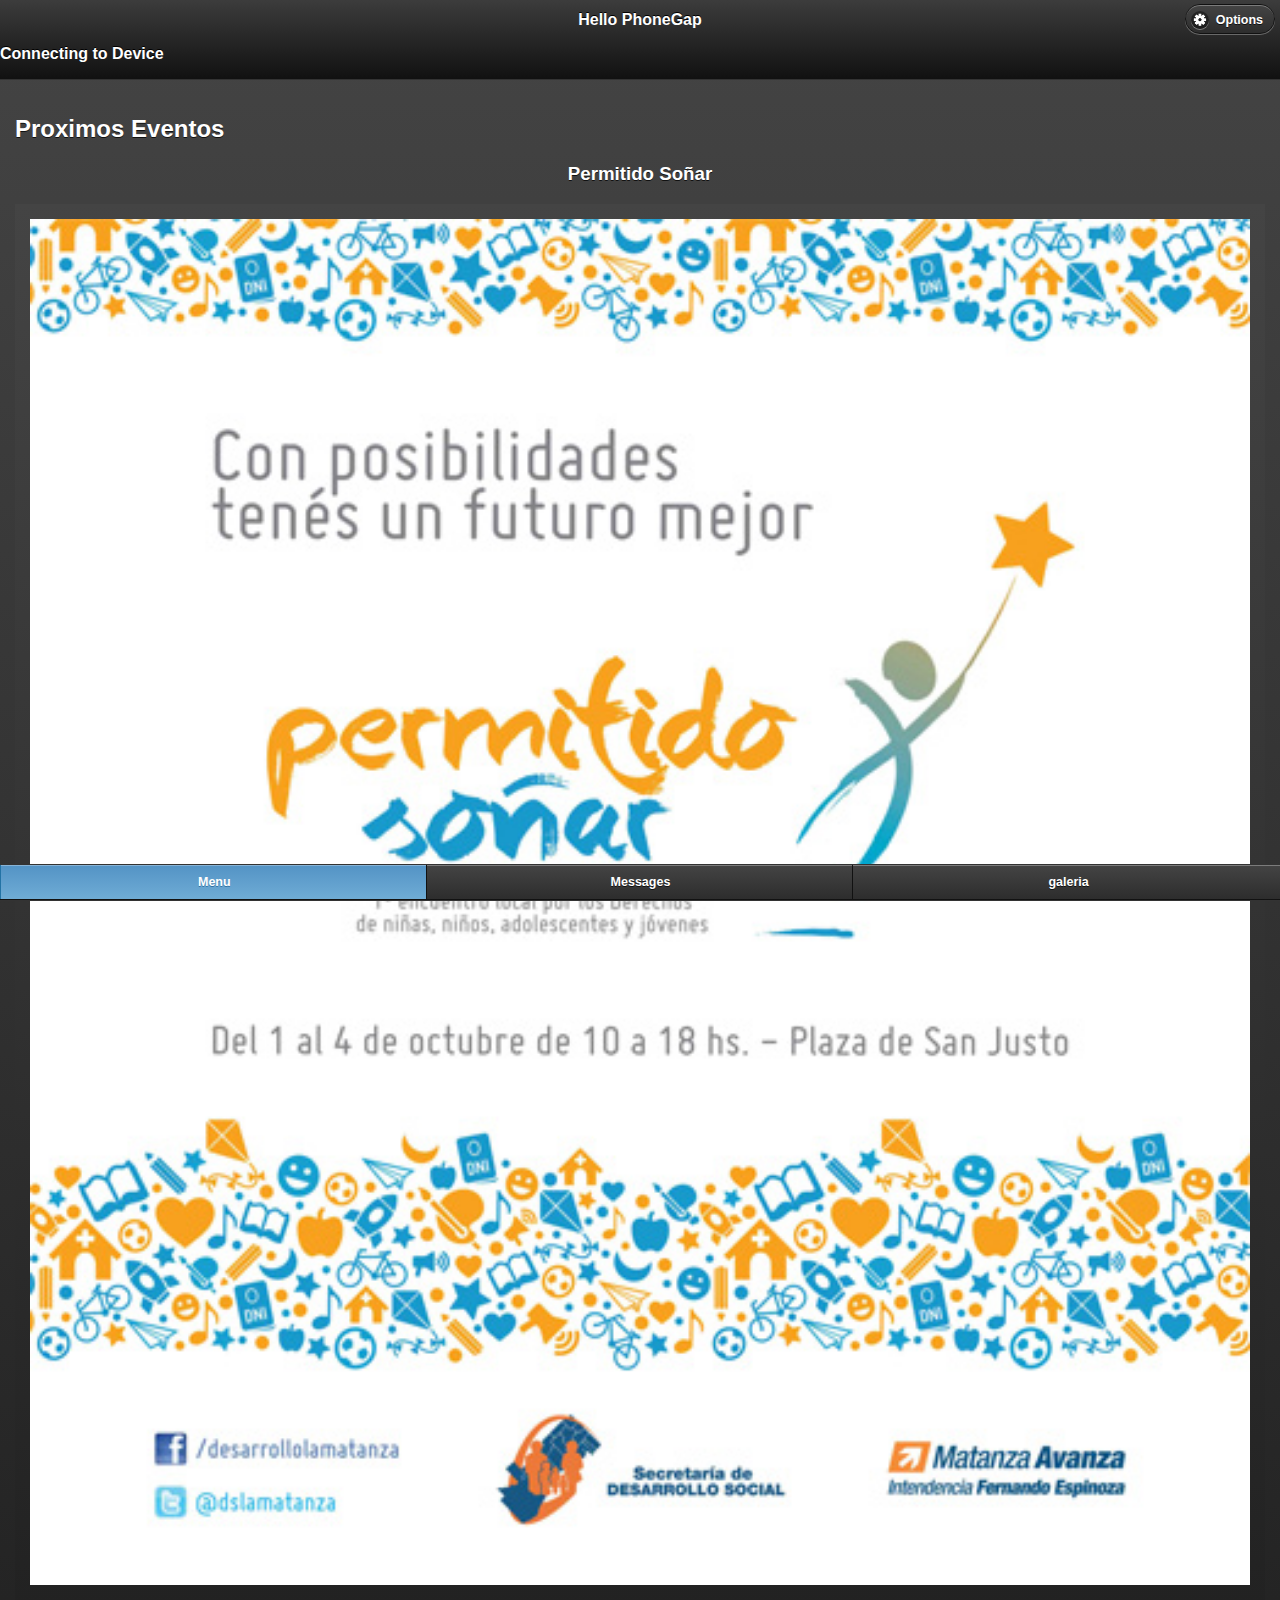
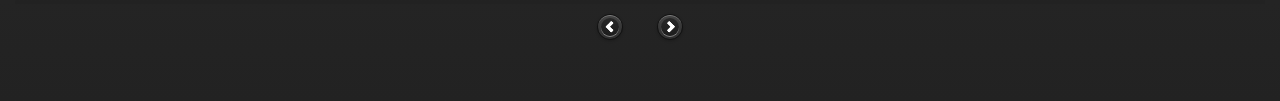
<file: www/index.html>
<!DOCTYPE html>
<html>
<head>
    <meta charset="utf-8">

    <meta name="viewport" content="width=device-width, initial-scale=1">
    <link rel="stylesheet"  href="css/jquery.mobile-1.3.2.css">
    <link rel="stylesheet"  href="css/slider.css">
    <script src="js/jquery-1.9.1.js"></script>
    <script src="js/jquery.mobile-1.3.2.js"></script>
	<script src="js/slider.js"></script>
    <title>PhoneGap</title>
   <!-- <script type="text/javascript" charset="utf-8" src="js/cordova.js"></script>
    <script type="text/javascript" charset="utf-8" src="js/index.js"></script>
    <script type="text/javascript" src="js/backgroundService.js"></script>
	<script type="text/javascript" src="js/myService.js"></script>
	<script type="text/javascript" src="js/Pushnotif.js"></script>
    <script type="text/javascript" src="js/PushNotification.js"></script>
    <script type="text/javascript" src="js/Initialize.js"></script>
    -->
    <script>


</script>	
 </head>
 <body>
 	<div id="main" data-role="page" data-theme="a" >
        <div data-role="header" data-position="fixed">
            <h1>Hello PhoneGap</h1>
            <a href="options.html" data-icon="gear" class="ui-btn-right" data-transition="flip" data-direction="reverse">Options</a>
            <div id="deviceready" class="blink">
                    <p class="event listening">Connecting to Device</p>
                  <!--  <p class="event received">Device is Ready</p>-->
            </div>
        </div>
       <div data-role="content">
   
  	<h2>Proximos Eventos</h2>
 <!--<div id="proximosEventos" data-role="controlgroup"data-type="horizontal">-->
<div class="gallerycontent" style="display: none">
    <a  href="#imgshow"  class="first">
      <img src="images/perSon.jpg" alt="Permitido Soñar"  name="perSon"/>
    </a>
     <a  href="#imgshow"  >
      <img src="images/1.jpg" alt="Within Temptation - The Unforgiving"  name="perSon"/>
    </a>
    <a href="#imgshow"  >
      <img src="images/2.jpg" alt="Nightwish - Imaginarium" name="perSon"/>
    </a>
    <a href="#imgshow"   class="last">
      <img src="images/3.jpg" alt="Epica - Design Your Universe" name="perSon"/>
    </a>
    <script>
   
		</script>
    </div>
    
    <div id="imgshow"  data-theme="a">

	<div id="Sliderheader" data-theme="a">
		<div id="dialoghead"></div>
	</div><!-- /header -->
	
	<div data-role="content" data-theme="a">
		<center><div id="dialogcontent"></div></center>
	</div>
	
	<div id="Sliderfooter">
<center><a href="#" id="prevbtn" data-role="button" data-iconpos="notext" data-icon="arrow-l" data-inline="true">Previous</a>
				<a href="#" id="nextbtn" data-role="button" data-iconpos="notext" data-icon="arrow-r" data-inline="true">Next</a>
	</center>
	</div>
</div>
    
<!--</div>-->
</div>
<div data-role="footer"data-position="fixed">
            <div data-role="navbar"  class="ui-state-persist">
                <ul>
                <li><a href="#main" data-role="button" data-transition="fade" class="ui-btn-active ui-state-persist">Menu</a></li>
                <li><a href="news.html" data-role="button" data-transition="pop" >Messages</a></li>
                <li><a href="tabs/opcion.html" data-role="button" >galeria</a></li>	
                </ul>
            </div>	
        </div>
        </div>
<div id="messages" data-role="page" data-theme="a">
        <div data-role="header">
            <h1>Hello PhoneGap</h1>
            <h2>Messages</h2>           
        </div>
        <div data-role="content">
            <table id="msgtable">
            <tr>
            <th>MsgObject</th>
            <th>URL</th>		
            </tr>
            </table>
        </div>
        <div data-role="footer" data-position="fixed">
            <div data-role="navbar"  class="ui-state-persist">
                <ul>
                    <li><a href="#main" data-role="button" >Menu</a></li>
                    <li><a href="news.html" data-role="button" >Messages</a></li>
                    <li><a href="tabs/opcion.html" data-role="button" >galeria</a></li>	
                </ul>
            </div>	
        </div>
</div>

</body>

</html>
</file>
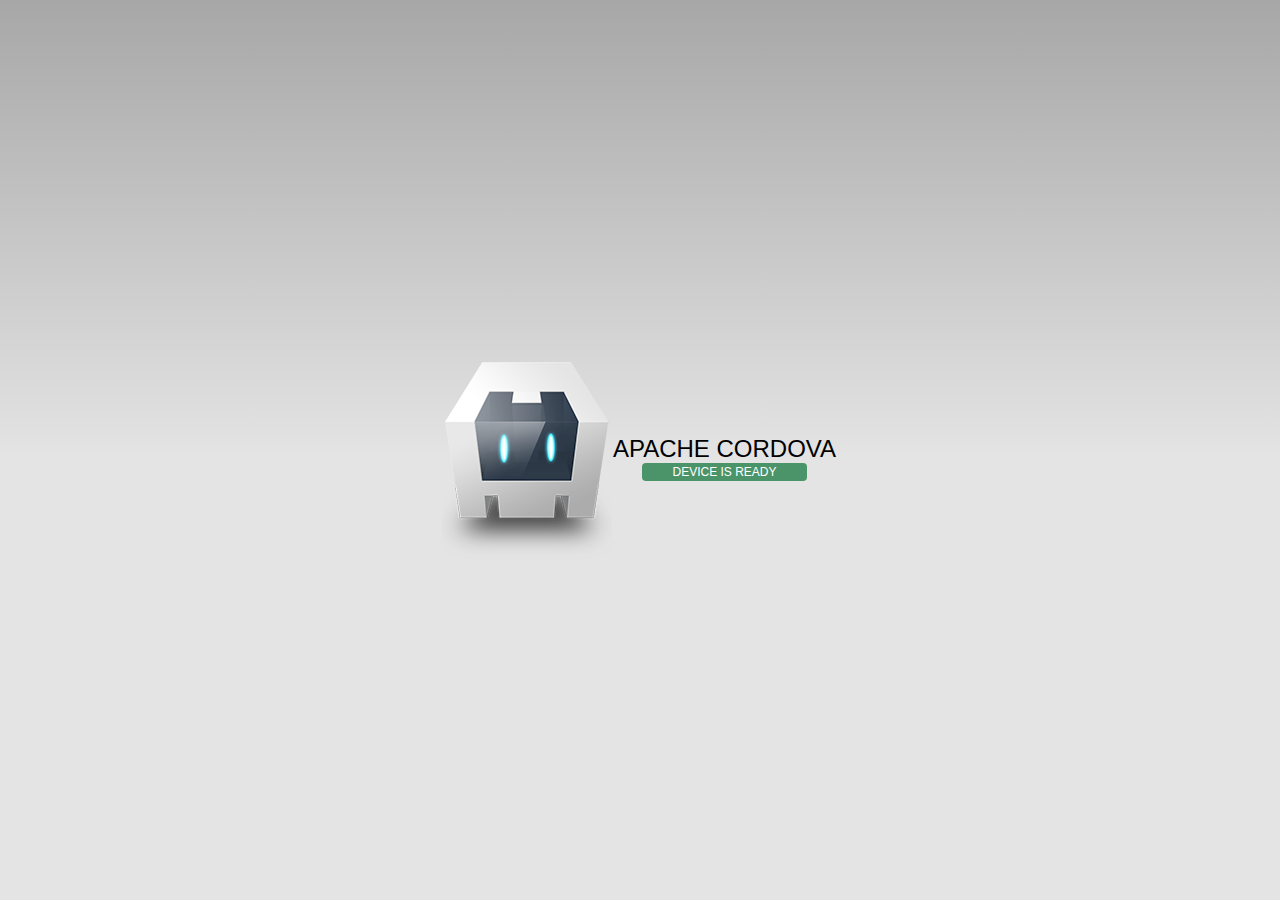
<file: platforms/android/assets/www/index.html>
<!DOCTYPE html>
<!--
    Licensed to the Apache Software Foundation (ASF) under one
    or more contributor license agreements.  See the NOTICE file
    distributed with this work for additional information
    regarding copyright ownership.  The ASF licenses this file
    to you under the Apache License, Version 2.0 (the
    "License"); you may not use this file except in compliance
    with the License.  You may obtain a copy of the License at

    http://www.apache.org/licenses/LICENSE-2.0

    Unless required by applicable law or agreed to in writing,
    software distributed under the License is distributed on an
    "AS IS" BASIS, WITHOUT WARRANTIES OR CONDITIONS OF ANY
     KIND, either express or implied.  See the License for the
    specific language governing permissions and limitations
    under the License.
-->
<html>
    <head>
        <meta charset="utf-8" />
        <meta name="format-detection" content="telephone=no" />
        <meta name="viewport" content="user-scalable=no, initial-scale=1, maximum-scale=1, minimum-scale=1, width=device-width, height=device-height, target-densitydpi=device-dpi" />
        <link rel="stylesheet" type="text/css" href="css/index.css" />
        <title>Hello World</title>
    </head>
    <body>
        <div class="app">
            <h1>Apache Cordova</h1>
            <div id="deviceready" class="blink">
                <p class="event listening">Connecting to Device</p>
                <p class="event received">Device is Ready</p>
            </div>
        </div>
        <script type="text/javascript" src="cordova.js"></script>
        <script type="text/javascript" src="js/index.js"></script>
        <script type="text/javascript">
            app.initialize();
        </script>
    </body>
</html>
</file>
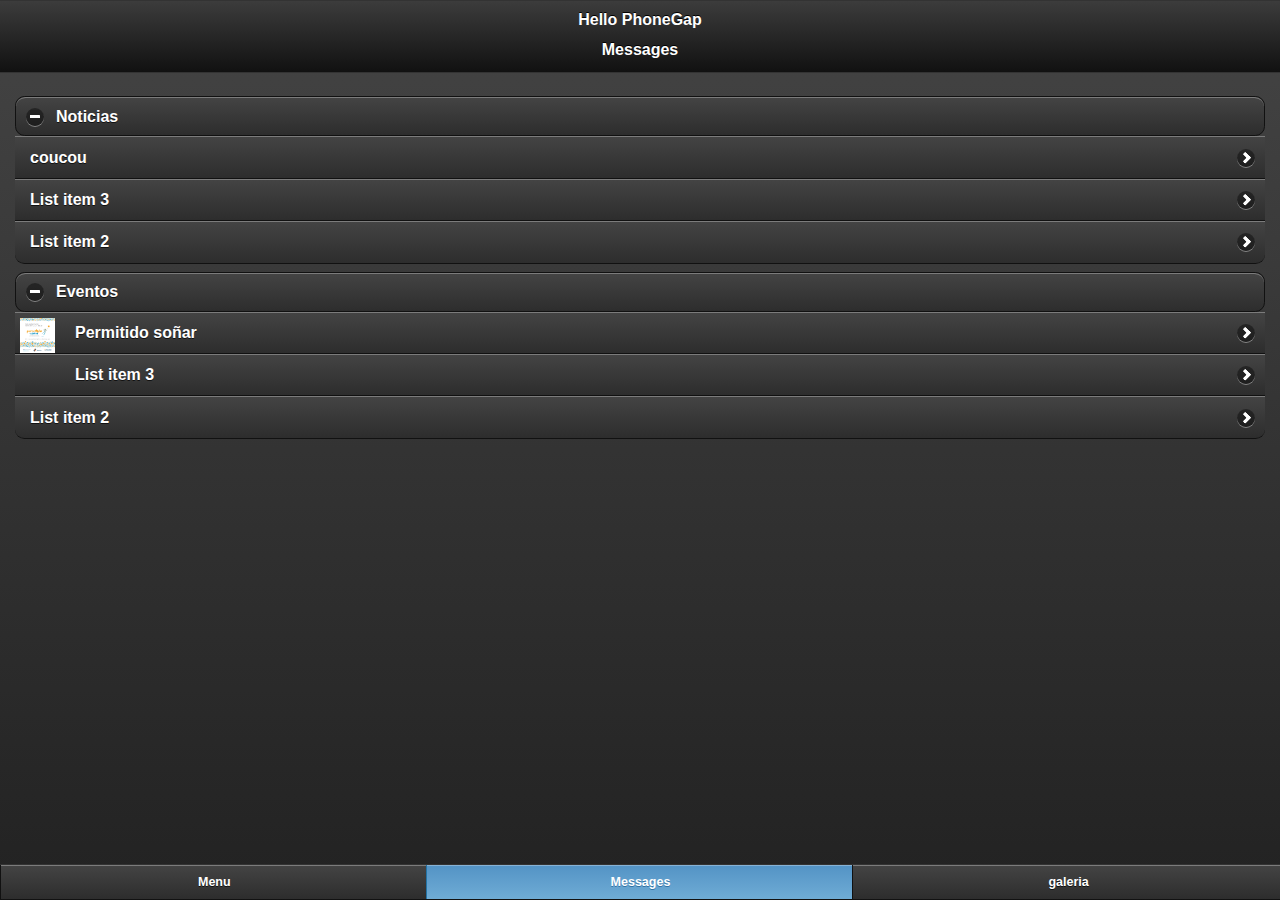
<file: www/news.html>
<!DOCTYPE html>
<html>
<head>
    <meta charset="utf-8">

    <meta name="viewport" content="width=device-width, initial-scale=1">
    <link rel="stylesheet"  href="css/jquery.mobile.theme-1.3.2.css">
 <link rel="stylesheet"  href="css/jquery.mobile-1.3.2.css">
 <link rel="stylesheet"  href="css/jquery.mobile.structure-1.3.2.css">
 <link rel="stylesheet"  href="css/template.css">
    <script src="js/jquery-1.9.1.js"></script>
    <script src="js/jquery.mobile-1.3.2.js"></script>

    <title>PhoneGap</title>
   <!-- <script type="text/javascript" charset="utf-8" src="js/cordova.js"></script>
    <script type="text/javascript" charset="utf-8" src="js/index.js"></script>
    <script type="text/javascript" src="js/backgroundService.js"></script>
	<script type="text/javascript" src="js/myService.js"></script>
	<script type="text/javascript" src="js/Pushnotif.js"></script>
    <script type="text/javascript" src="js/PushNotification.js"></script>
    <script type="text/javascript" src="js/Initialize.js"></script>
    -->
 </head>
 <body>
	<div id="main" data-role="page" data-theme="a">
        <div data-role="header">
            <h1>Hello PhoneGap</h1>
            <h2>Messages</h2>           
        </div>
        <div data-role="content">
        	
        	<div id="Noticias" data-role="collapsible" data-collapsed="false">
		    <h4>Noticias</h4>
			<ul  id="listNoticias"data-role="listview">
			<li><a href="News/title1.html" >coucou</a></li>
			<li><a href="News/title1.html" > List item 3 </a></li>
			<li><a href="News/title1.html" > List item 2 </a></li>
			</ul>
			</div>
		<div id="Eventos" data-role="collapsible" data-collapsed="false">
		    <h4>Eventos</h4>
			<ul  id="listEventos"data-role="listview">
			<li><img class="thumb" src="images/perSon.jpg" data-inline="true"/><a href="Eventos/perSon.html" >Permitido soñar</a></li>
			<li><a href="News/title1.html" > List item 3 </a></li>
			<li><a href="News/title1.html" > List item 2 </a></li>
			</ul>
		</div>
			
</div> 	
                <div data-role="footer" data-position="fixed">
            <div data-role="navbar"  >
                <ul>
                    <li><a href="index.html" data-role="button"  >Menu</a></li>
                    <li><a href="news.html" data-role="button" class="ui-btn-active ui-state-persist">Messages</a></li>
                    <li><a href="tabs/opcion.html" data-role="button" >galeria</a></li>	
                </ul>
            </div>	
        </div>
</div>

</body>

</html>
</file>
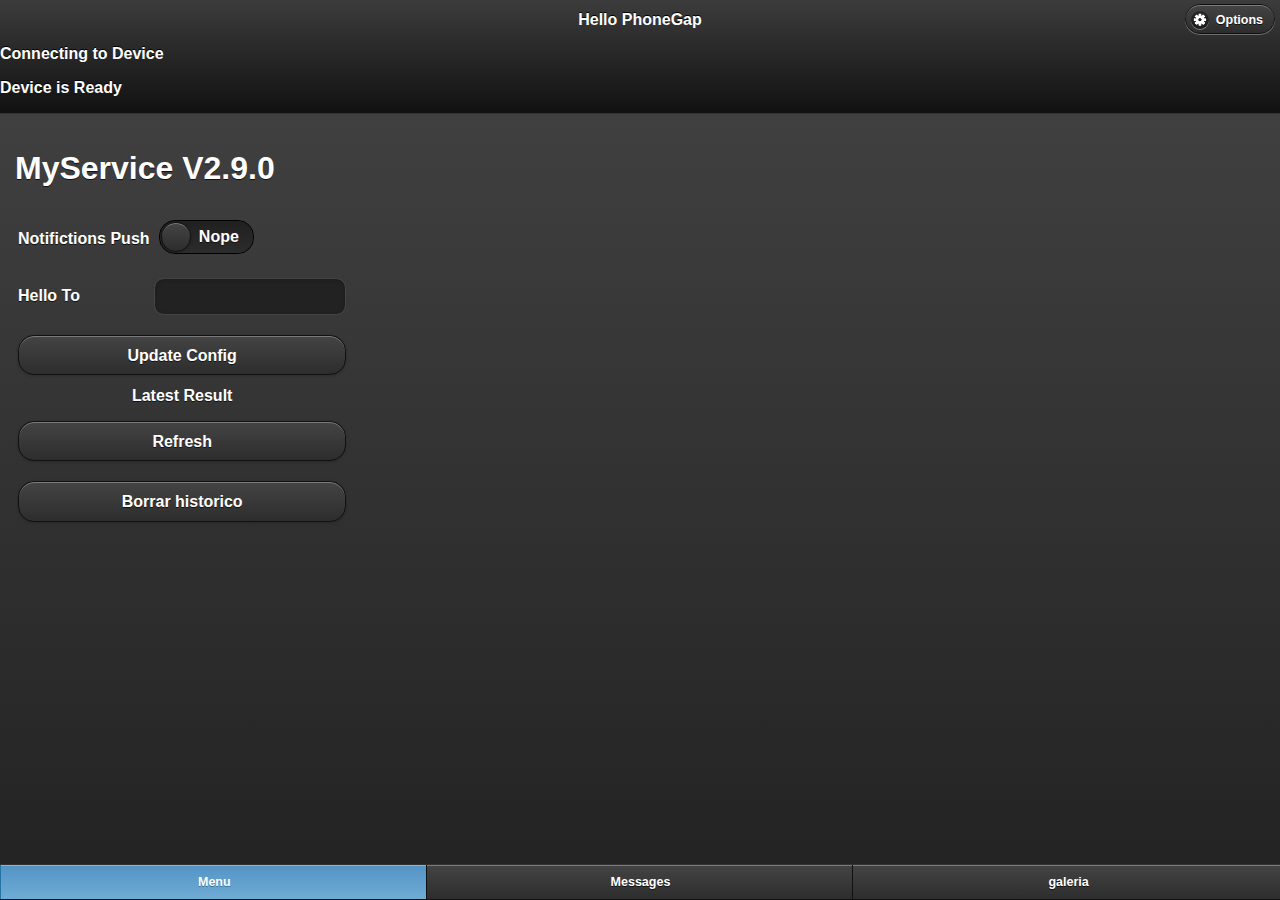
<file: www/options.html>
<!DOCTYPE html>
<html>
<head>
    <meta charset="utf-8">

    <meta name="viewport" content="width=device-width, initial-scale=1">
    <link rel="stylesheet"  href="css/jquery.mobile-1.3.2.css">
    <script src="js/jquery-1.9.1.js"></script>
    <script src="js/jquery.mobile-1.3.2.js"></script>

    <title>PhoneGap</title>
   <!-- <script type="text/javascript" charset="utf-8" src="js/cordova.js"></script>
    <script type="text/javascript" charset="utf-8" src="js/index.js"></script>
    <script type="text/javascript" src="js/backgroundService.js"></script>
	<script type="text/javascript" src="js/myService.js"></script>
	<script type="text/javascript" src="js/Pushnotif.js"></script>
    <script type="text/javascript" src="js/PushNotification.js"></script>
    <script type="text/javascript" src="js/Initialize.js"></script>
    -->
 </head>
 <body>
 	<div id="main" data-role="page" data-theme="a"  data-add-back-btn="true" data-back-btn-text="Back"  data-direction="reverse">
        <div data-role="header" data-position="fixed">
            <h1>Hello PhoneGap</h1>
            <a href="option.html" data-icon="gear" class="ui-btn-right">Options</a>
            <div id="deviceready" class="blink">
                    <p class="event listening">Connecting to Device</p>
                    <p class="event received">Device is Ready</p>
            </div>
        </div>
       <div data-role="content">
  <!--<script type="text/javascript">
    
           PushConf.initialize();
                app.initialize();
              
   
       </script>
-->
        <h1>MyService V2.9.0</h1>
    
            <table>
                <tr>
                    <th>Notifictions Push</th>
                    <td><div id="serviceStatus"></div></td>
                    <td><select id="toggleService" data-role="slider" value="toggle">
                    	<option value="nope">Nope</option>
						<option value="yep">Yep</option>
                    	</select>
                    </td>
                </tr>
                
                <tr>
                    <th align="left">Hello To</th>
                    <td colspan=2 align="center"><input id="helloToTxt" type="Text"/></td>
                </tr>
                <tr>
                    <td colspan=3 align="center"><input id="updateBtn" type="button" value="Update Config"/></td>
                </tr>
    
                <tr>
                    <th colspan=3 align="center">Latest Result</th>
                </tr>
    
                <tr>
                    <td colspan=3 align="center"><div id="resultMessage"></div></td>
                </tr>
    
                <tr>
                    <td colspan=3 align="center"><input id="refreshBtn" type="button" value="Refresh"/></td>
                </tr>
    			<tr>
                    <td colspan=3 align="center"><input id="cleanCacheBtn" type="button" value="Borrar historico"/></td>
                </tr>
            </table>
 
        </div>
		<div data-role="footer"data-position="fixed">
            <div data-role="navbar"  class="ui-state-persist">
                <ul>
                <li><a href="index.html" data-role="button" data-transition="flip" data-direction="reverse" class="ui-btn-active ui-state-persist">Menu</a></li>
                <li><a href="news.html" data-role="button" data-transition="pop" >Messages</a></li>
                <li><a href="tabs/opcion.html" data-role="button" >galeria</a></li>	
                </ul>
            </div>	
        </div>
</div>

</body>

</html>
</file>
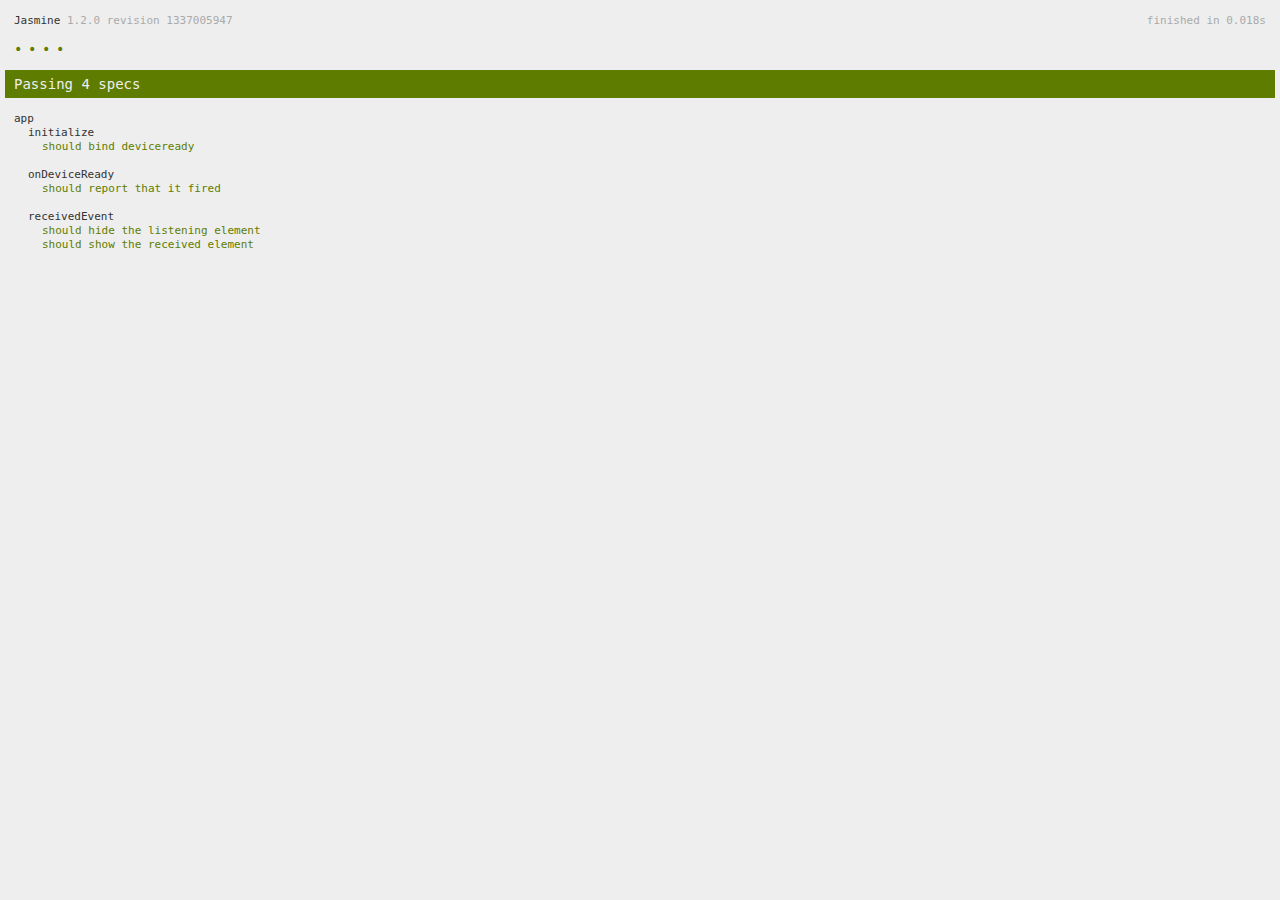
<file: www/spec.html>
<!DOCTYPE html>
<!--
    Licensed to the Apache Software Foundation (ASF) under one
    or more contributor license agreements.  See the NOTICE file
    distributed with this work for additional information
    regarding copyright ownership.  The ASF licenses this file
    to you under the Apache License, Version 2.0 (the
    "License"); you may not use this file except in compliance
    with the License.  You may obtain a copy of the License at

    http://www.apache.org/licenses/LICENSE-2.0

    Unless required by applicable law or agreed to in writing,
    software distributed under the License is distributed on an
    "AS IS" BASIS, WITHOUT WARRANTIES OR CONDITIONS OF ANY
     KIND, either express or implied.  See the License for the
    specific language governing permissions and limitations
    under the License.
-->
<html>
    <head>
        <title>Jasmine Spec Runner</title>

        <!-- jasmine source -->
        <link rel="shortcut icon" type="image/png" href="spec/lib/jasmine-1.2.0/jasmine_favicon.png">
        <link rel="stylesheet" type="text/css" href="spec/lib/jasmine-1.2.0/jasmine.css">
        <script type="text/javascript" src="spec/lib/jasmine-1.2.0/jasmine.js"></script>
        <script type="text/javascript" src="spec/lib/jasmine-1.2.0/jasmine-html.js"></script>

        <!-- include source files here... -->
        <script type="text/javascript" src="js/index.js"></script>

        <!-- include spec files here... -->
        <script type="text/javascript" src="spec/helper.js"></script>
        <script type="text/javascript" src="spec/index.js"></script>

        <script type="text/javascript">
            (function() {
                var jasmineEnv = jasmine.getEnv();
                jasmineEnv.updateInterval = 1000;

                var htmlReporter = new jasmine.HtmlReporter();

                jasmineEnv.addReporter(htmlReporter);

                jasmineEnv.specFilter = function(spec) {
                    return htmlReporter.specFilter(spec);
                };

                var currentWindowOnload = window.onload;

                window.onload = function() {
                    if (currentWindowOnload) {
                        currentWindowOnload();
                    }
                    execJasmine();
                };

                function execJasmine() {
                    jasmineEnv.execute();
                }
            })();
        </script>
    </head>
    <body>
        <div id="stage" style="display:none;"></div>
    </body>
</html>
</file>
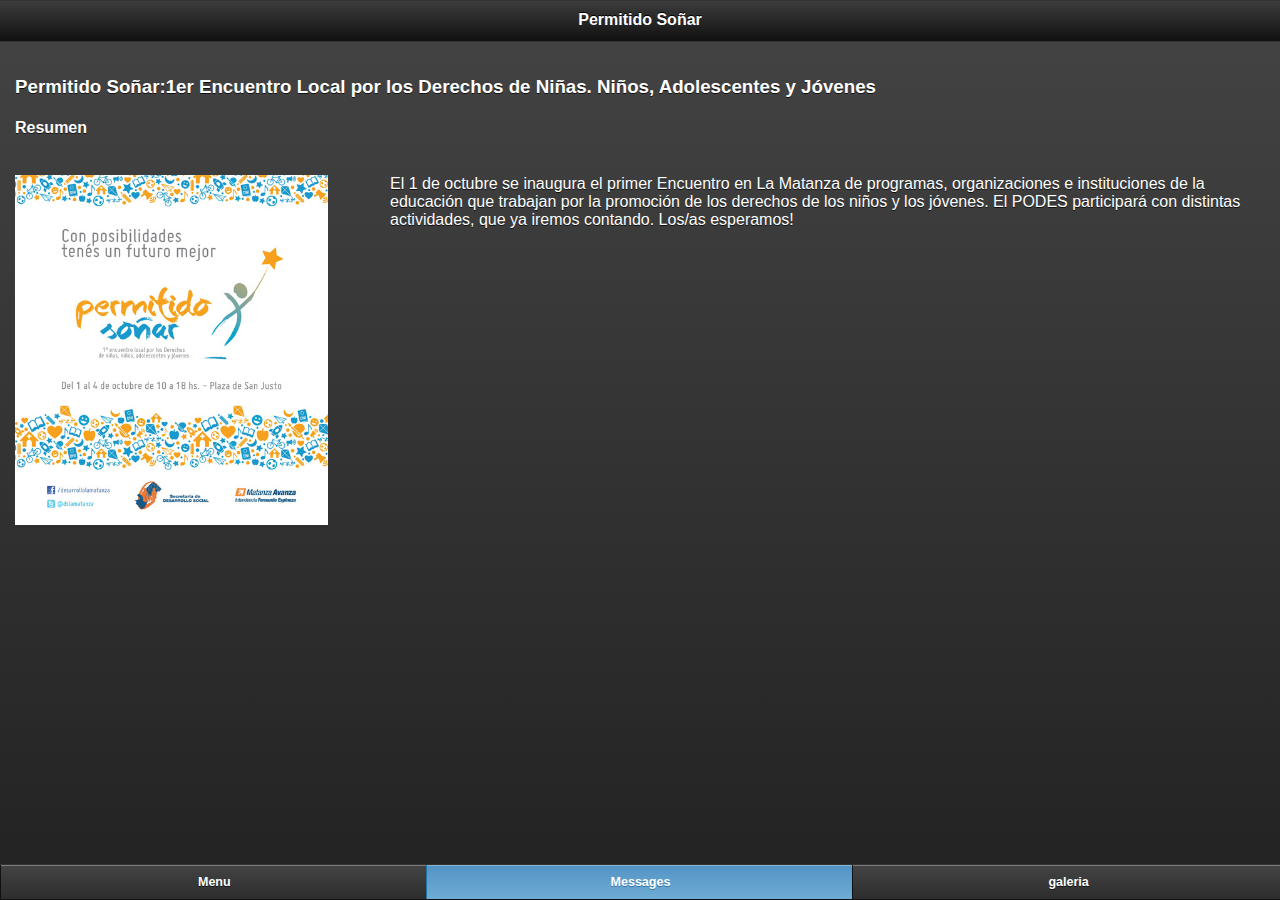
<file: www/Eventos/perSon.html>
<!DOCTYPE html>
<html>
<head>
    <meta charset="utf-8">

    <meta name="viewport" content="width=device-width, initial-scale=1">
    <link rel="stylesheet"  href="../css/jquery.mobile.theme-1.3.2.css">
 <link rel="stylesheet"  href="../css/jquery.mobile-1.3.2.css">
 <link rel="stylesheet"  href="../css/jquery.mobile.structure-1.3.2.css">
  <link rel="stylesheet"  href="../css/template.css">
    <script src="../js/jquery-1.9.1.js"></script>
    <script src="../js/jquery.mobile-1.3.2.js"></script>

    <title>Permitido Soñar</title>
   <!-- <script type="text/javascript" charset="utf-8" src="js/cordova.js"></script>
    <script type="text/javascript" charset="utf-8" src="js/index.js"></script>
    <script type="text/javascript" src="js/backgroundService.js"></script>
	<script type="text/javascript" src="js/myService.js"></script>
	<script type="text/javascript" src="js/Pushnotif.js"></script>
    <script type="text/javascript" src="js/PushNotification.js"></script>
    <script type="text/javascript" src="js/Initialize.js"></script>
    -->
 </head>
 <body>
	<div id="main" data-role="page" data-theme="a" data-add-back-btn="true" data-back-btn-text="Back">
         <div data-role="header" >
        	    
            <h1>Permitido Soñar</h1>
           	</div>
       	 	
         <div data-role="content">
        	
       	 	<div id="News1" class="NewsFile">
		    <h3>Permitido Soñar:1er Encuentro Local por los Derechos de Niñas. Niños, Adolescentes y Jóvenes</h3>      
		    <h4>Resumen</h4>
		  	<p id="ptmpl">
			<img src="../images/perSon.jpg" id="imgtempl"/>

El 1 de octubre se inaugura el primer Encuentro en La Matanza de programas, organizaciones e instituciones de la educación que trabajan por la promoción de los derechos de los niños y los jóvenes.
El PODES participará con distintas actividades, que ya iremos contando.  Los/as esperamos!
</p>			
</div> 	
</div>
           <div data-role="footer" data-position="fixed">
            <div data-role="navbar"  >
                <ul>
                    <li><a href="../index.html" data-role="button">Menu</a></li>
                    <li><a href="../news.html" data-role="button" class="ui-btn-active ui-state-persist">Messages</a></li>
                    <li><a href="tabs/opcion.html" data-role="button" >galeria</a></li>	
                </ul>
            </div>	
        </div>
</div>

</body>

</html>
</file>
<file: www/css/slider.css>
#pagecontent {
    text-align:center;
}
 
.gallerycontent a img {
    height:80px;
    width:80px;
    padding:3px;
    background-color:#222;
}
#imgshow{
	height:40%;
	width:auto;
} 
#prevbtn, #nextbtn {
    margin:10px 15px;
}
</file>
<file: www/css/template.css>
#imgtempl {
	height:25%;
	width:25%;
	float:left;
	margin-right:5%;
}
#ptmpl{
	float:right;
}
.thumb{
	margin:5px	5px	5px	5px;
	height:35px;
	width:35px;
	float:left;
}
</file>
<file: www/spec/lib/jasmine-1.2.0/jasmine.css>
body { background-color: #eeeeee; padding: 0; margin: 5px; overflow-y: scroll; }

#HTMLReporter { font-size: 11px; font-family: Monaco, "Lucida Console", monospace; line-height: 14px; color: #333333; }
#HTMLReporter a { text-decoration: none; }
#HTMLReporter a:hover { text-decoration: underline; }
#HTMLReporter p, #HTMLReporter h1, #HTMLReporter h2, #HTMLReporter h3, #HTMLReporter h4, #HTMLReporter h5, #HTMLReporter h6 { margin: 0; line-height: 14px; }
#HTMLReporter .banner, #HTMLReporter .symbolSummary, #HTMLReporter .summary, #HTMLReporter .resultMessage, #HTMLReporter .specDetail .description, #HTMLReporter .alert .bar, #HTMLReporter .stackTrace { padding-left: 9px; padding-right: 9px; }
#HTMLReporter #jasmine_content { position: fixed; right: 100%; }
#HTMLReporter .version { color: #aaaaaa; }
#HTMLReporter .banner { margin-top: 14px; }
#HTMLReporter .duration { color: #aaaaaa; float: right; }
#HTMLReporter .symbolSummary { overflow: hidden; *zoom: 1; margin: 14px 0; }
#HTMLReporter .symbolSummary li { display: block; float: left; height: 7px; width: 14px; margin-bottom: 7px; font-size: 16px; }
#HTMLReporter .symbolSummary li.passed { font-size: 14px; }
#HTMLReporter .symbolSummary li.passed:before { color: #5e7d00; content: "\02022"; }
#HTMLReporter .symbolSummary li.failed { line-height: 9px; }
#HTMLReporter .symbolSummary li.failed:before { color: #b03911; content: "x"; font-weight: bold; margin-left: -1px; }
#HTMLReporter .symbolSummary li.skipped { font-size: 14px; }
#HTMLReporter .symbolSummary li.skipped:before { color: #bababa; content: "\02022"; }
#HTMLReporter .symbolSummary li.pending { line-height: 11px; }
#HTMLReporter .symbolSummary li.pending:before { color: #aaaaaa; content: "-"; }
#HTMLReporter .bar { line-height: 28px; font-size: 14px; display: block; color: #eee; }
#HTMLReporter .runningAlert { background-color: #666666; }
#HTMLReporter .skippedAlert { background-color: #aaaaaa; }
#HTMLReporter .skippedAlert:first-child { background-color: #333333; }
#HTMLReporter .skippedAlert:hover { text-decoration: none; color: white; text-decoration: underline; }
#HTMLReporter .passingAlert { background-color: #a6b779; }
#HTMLReporter .passingAlert:first-child { background-color: #5e7d00; }
#HTMLReporter .failingAlert { background-color: #cf867e; }
#HTMLReporter .failingAlert:first-child { background-color: #b03911; }
#HTMLReporter .results { margin-top: 14px; }
#HTMLReporter #details { display: none; }
#HTMLReporter .resultsMenu, #HTMLReporter .resultsMenu a { background-color: #fff; color: #333333; }
#HTMLReporter.showDetails .summaryMenuItem { font-weight: normal; text-decoration: inherit; }
#HTMLReporter.showDetails .summaryMenuItem:hover { text-decoration: underline; }
#HTMLReporter.showDetails .detailsMenuItem { font-weight: bold; text-decoration: underline; }
#HTMLReporter.showDetails .summary { display: none; }
#HTMLReporter.showDetails #details { display: block; }
#HTMLReporter .summaryMenuItem { font-weight: bold; text-decoration: underline; }
#HTMLReporter .summary { margin-top: 14px; }
#HTMLReporter .summary .suite .suite, #HTMLReporter .summary .specSummary { margin-left: 14px; }
#HTMLReporter .summary .specSummary.passed a { color: #5e7d00; }
#HTMLReporter .summary .specSummary.failed a { color: #b03911; }
#HTMLReporter .description + .suite { margin-top: 0; }
#HTMLReporter .suite { margin-top: 14px; }
#HTMLReporter .suite a { color: #333333; }
#HTMLReporter #details .specDetail { margin-bottom: 28px; }
#HTMLReporter #details .specDetail .description { display: block; color: white; background-color: #b03911; }
#HTMLReporter .resultMessage { padding-top: 14px; color: #333333; }
#HTMLReporter .resultMessage span.result { display: block; }
#HTMLReporter .stackTrace { margin: 5px 0 0 0; max-height: 224px; overflow: auto; line-height: 18px; color: #666666; border: 1px solid #ddd; background: white; white-space: pre; }

#TrivialReporter { padding: 8px 13px; position: absolute; top: 0; bottom: 0; left: 0; right: 0; overflow-y: scroll; background-color: white; font-family: "Helvetica Neue Light", "Lucida Grande", "Calibri", "Arial", sans-serif; /*.resultMessage {*/ /*white-space: pre;*/ /*}*/ }
#TrivialReporter a:visited, #TrivialReporter a { color: #303; }
#TrivialReporter a:hover, #TrivialReporter a:active { color: blue; }
#TrivialReporter .run_spec { float: right; padding-right: 5px; font-size: .8em; text-decoration: none; }
#TrivialReporter .banner { color: #303; background-color: #fef; padding: 5px; }
#TrivialReporter .logo { float: left; font-size: 1.1em; padding-left: 5px; }
#TrivialReporter .logo .version { font-size: .6em; padding-left: 1em; }
#TrivialReporter .runner.running { background-color: yellow; }
#TrivialReporter .options { text-align: right; font-size: .8em; }
#TrivialReporter .suite { border: 1px outset gray; margin: 5px 0; padding-left: 1em; }
#TrivialReporter .suite .suite { margin: 5px; }
#TrivialReporter .suite.passed { background-color: #dfd; }
#TrivialReporter .suite.failed { background-color: #fdd; }
#TrivialReporter .spec { margin: 5px; padding-left: 1em; clear: both; }
#TrivialReporter .spec.failed, #TrivialReporter .spec.passed, #TrivialReporter .spec.skipped { padding-bottom: 5px; border: 1px solid gray; }
#TrivialReporter .spec.failed { background-color: #fbb; border-color: red; }
#TrivialReporter .spec.passed { background-color: #bfb; border-color: green; }
#TrivialReporter .spec.skipped { background-color: #bbb; }
#TrivialReporter .messages { border-left: 1px dashed gray; padding-left: 1em; padding-right: 1em; }
#TrivialReporter .passed { background-color: #cfc; display: none; }
#TrivialReporter .failed { background-color: #fbb; }
#TrivialReporter .skipped { color: #777; background-color: #eee; display: none; }
#TrivialReporter .resultMessage span.result { display: block; line-height: 2em; color: black; }
#TrivialReporter .resultMessage .mismatch { color: black; }
#TrivialReporter .stackTrace { white-space: pre; font-size: .8em; margin-left: 10px; max-height: 5em; overflow: auto; border: 1px inset red; padding: 1em; background: #eef; }
#TrivialReporter .finished-at { padding-left: 1em; font-size: .6em; }
#TrivialReporter.show-passed .passed, #TrivialReporter.show-skipped .skipped { display: block; }
#TrivialReporter #jasmine_content { position: fixed; right: 100%; }
#TrivialReporter .runner { border: 1px solid gray; display: block; margin: 5px 0; padding: 2px 0 2px 10px; }
</file>
<file: platforms/android/assets/www/css/index.css>
/*
 * Licensed to the Apache Software Foundation (ASF) under one
 * or more contributor license agreements.  See the NOTICE file
 * distributed with this work for additional information
 * regarding copyright ownership.  The ASF licenses this file
 * to you under the Apache License, Version 2.0 (the
 * "License"); you may not use this file except in compliance
 * with the License.  You may obtain a copy of the License at
 *
 * http://www.apache.org/licenses/LICENSE-2.0
 *
 * Unless required by applicable law or agreed to in writing,
 * software distributed under the License is distributed on an
 * "AS IS" BASIS, WITHOUT WARRANTIES OR CONDITIONS OF ANY
 * KIND, either express or implied.  See the License for the
 * specific language governing permissions and limitations
 * under the License.
 */
* {
    -webkit-tap-highlight-color: rgba(0,0,0,0); /* make transparent link selection, adjust last value opacity 0 to 1.0 */
}

body {
    -webkit-touch-callout: none;                /* prevent callout to copy image, etc when tap to hold */
    -webkit-text-size-adjust: none;             /* prevent webkit from resizing text to fit */
    -webkit-user-select: none;                  /* prevent copy paste, to allow, change 'none' to 'text' */
    background-color:#E4E4E4;
    background-image:linear-gradient(top, #A7A7A7 0%, #E4E4E4 51%);
    background-image:-webkit-linear-gradient(top, #A7A7A7 0%, #E4E4E4 51%);
    background-image:-ms-linear-gradient(top, #A7A7A7 0%, #E4E4E4 51%);
    background-image:-webkit-gradient(
        linear,
        left top,
        left bottom,
        color-stop(0, #A7A7A7),
        color-stop(0.51, #E4E4E4)
    );
    background-attachment:fixed;
    font-family:'HelveticaNeue-Light', 'HelveticaNeue', Helvetica, Arial, sans-serif;
    font-size:12px;
    height:100%;
    margin:0px;
    padding:0px;
    text-transform:uppercase;
    width:100%;
}

/* Portrait layout (default) */
.app {
    background:url(../img/logo.png) no-repeat center top; /* 170px x 200px */
    position:absolute;             /* position in the center of the screen */
    left:50%;
    top:50%;
    height:50px;                   /* text area height */
    width:225px;                   /* text area width */
    text-align:center;
    padding:180px 0px 0px 0px;     /* image height is 200px (bottom 20px are overlapped with text) */
    margin:-115px 0px 0px -112px;  /* offset vertical: half of image height and text area height */
                                   /* offset horizontal: half of text area width */
}

/* Landscape layout (with min-width) */
@media screen and (min-aspect-ratio: 1/1) and (min-width:400px) {
    .app {
        background-position:left center;
        padding:75px 0px 75px 170px;  /* padding-top + padding-bottom + text area = image height */
        margin:-90px 0px 0px -198px;  /* offset vertical: half of image height */
                                      /* offset horizontal: half of image width and text area width */
    }
}

h1 {
    font-size:24px;
    font-weight:normal;
    margin:0px;
    overflow:visible;
    padding:0px;
    text-align:center;
}

.event {
    border-radius:4px;
    -webkit-border-radius:4px;
    color:#FFFFFF;
    font-size:12px;
    margin:0px 30px;
    padding:2px 0px;
}

.event.listening {
    background-color:#333333;
    display:block;
}

.event.received {
    background-color:#4B946A;
    display:none;
}

@keyframes fade {
    from { opacity: 1.0; }
    50% { opacity: 0.4; }
    to { opacity: 1.0; }
}
 
@-webkit-keyframes fade {
    from { opacity: 1.0; }
    50% { opacity: 0.4; }
    to { opacity: 1.0; }
}
 
.blink {
    animation:fade 3000ms infinite;
    -webkit-animation:fade 3000ms infinite;
}
</file>
